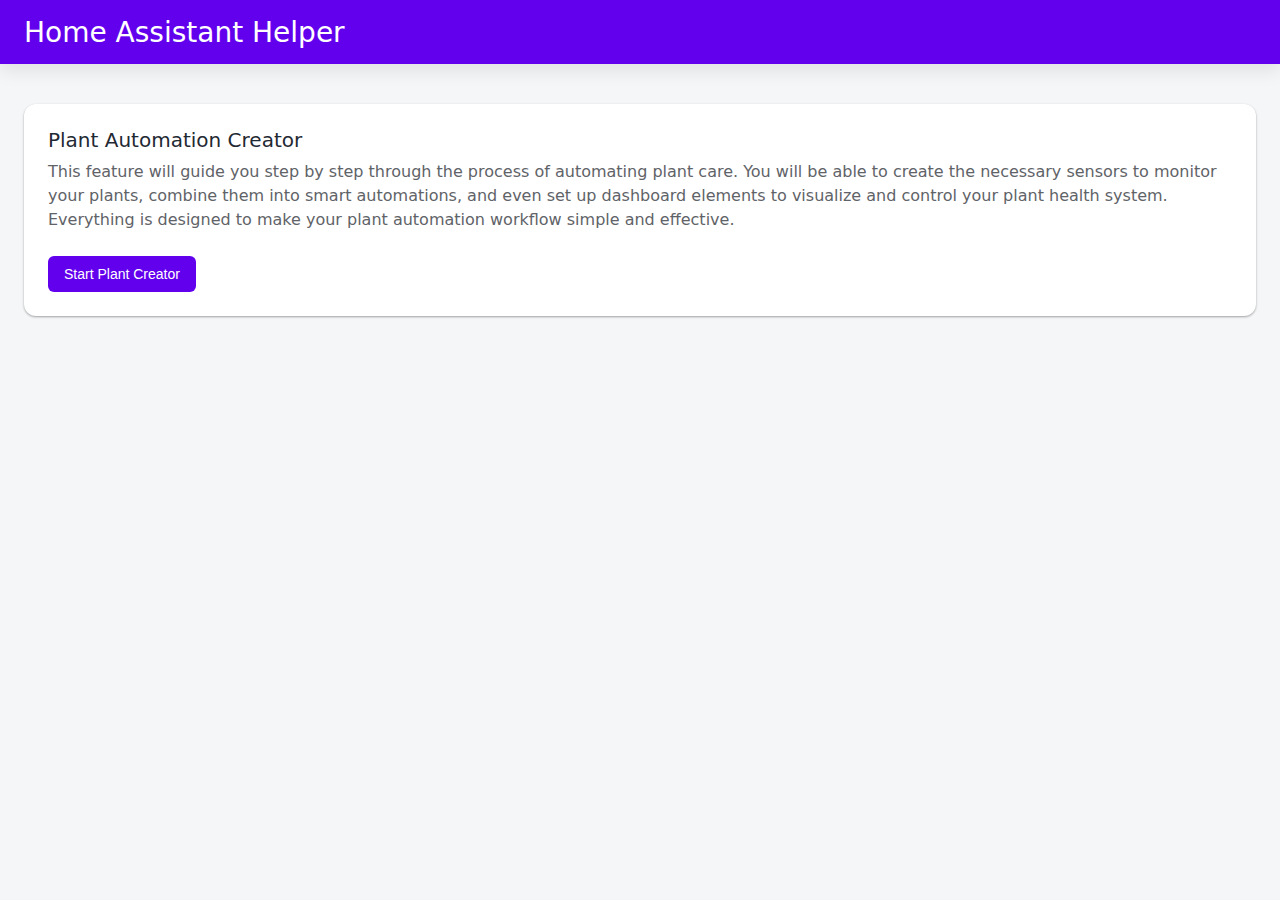
<file: src/main/resources/static/index.html>
<!DOCTYPE html>
<html lang="pl">
<head>
    <meta charset="UTF-8">
    <title>Home Assistant Helper</title>
    <link rel="stylesheet" href="css/base.css">
    <link rel="stylesheet" href="css/card/card.css">
    <link rel="stylesheet" href="css/code/code_block.css">

</head>
<body>

<header class="app-header">
    <h1 class="app-title">Home Assistant Helper</h1>
</header>

<main class="app-content">
    <div class="card">
        <h2 class="card-title">Plant Automation Creator</h2>

        <p class="card-description">
            This feature will guide you step by step through the process of automating plant care.
            You will be able to create the necessary sensors to monitor your plants,
            combine them into smart automations, and even set up dashboard elements
            to visualize and control your plant health system.
            Everything is designed to make your plant automation workflow simple and effective.
        </p>
        <button class="card-button" onclick="loadContent('/html/plants/plants_wizard_step_1.html')">
            Start Plant Creator
        </button>
    </div>
</main>

<script src="js/mainPage.js"></script>
<script src="js/plantCreator.js"></script>

</body>
</html>
</file>
<file: src/main/resources/static/css/base.css>
body {
    margin: 0;
    font-family: system-ui, -apple-system, BlinkMacSystemFont, "Segoe UI", sans-serif;
    background-color: #f4f6f8;
    color: #1f2933;
}

/* Header */
.app-header {
    height: 64px;
    background-color: #6200EE;
    display: flex;
    align-items: center;
    padding: 0 24px;

    /* Material-like elevation */
    box-shadow: 0 8px 16px rgba(0,0,0,0.08);
}

.app-title {
    font-size: 28px;
    font-weight: 500;
    margin: 0;
    color: #ffffff;
}

/* Main area */
.app-content {
    padding: 24px;
}

.input-field {
    margin-bottom: 16px; /* space between fields */
}

.input-field > label {
    font-weight: bold;
}
</file>
<file: src/main/resources/static/css/card/card.css>
.card {
    background-color: #ffffff;
    border-radius: 12px;
    padding: 24px;
    width: 100%
    min-width: 280px;

    box-shadow:
        0 1px 3px rgba(0, 0, 0, 0.12),
        0 1px 2px rgba(0, 0, 0, 0.24);

    margin: 16px auto;
}

.card-title {
    margin: 0 0 8px 0;
    font-size: 20px;
    font-weight: 500;
}

.card-description {
    margin: 0 0 24px 0;
    font-size: 16px;
    color: #5f6368;
    line-height: 1.5;
}

.card-button {
    background-color: #6200EE;
    color: #ffffff;
    border: none;
    border-radius: 6px;
    padding: 10px 16px;
    font-size: 14px;
    font-weight: 500;
    cursor: pointer;
}

.card-button:hover {
    background-color: #3700B3;
}
</file>
<file: src/main/resources/static/css/code/code_block.css>
.code-container {
    position: relative; /* makes the button position relative to this container */
    margin-bottom: 16px;
}

.code-block {
    background-color: #f5f5f5;
    border-radius: 8px;
    padding: 16px;
    font-family: monospace;
    font-size: 14px;
    overflow-x: auto;
    white-space: pre; /* preserves all spaces exactly as typed */
    min-height: 100px; /* optional, ensures button isn’t floating over nothing */
}

.copy-button {
    position: absolute;
    bottom: 8px;
    right: 8px;
    padding: 6px 12px;
    font-size: 12px;
    border: none;
    border-radius: 4px;
    background-color: #6200ea; /* Material Design purple */
    color: #fff;
    cursor: pointer;
}

.copy-button:hover {
    background-color: #3700b3;
}
</file>
